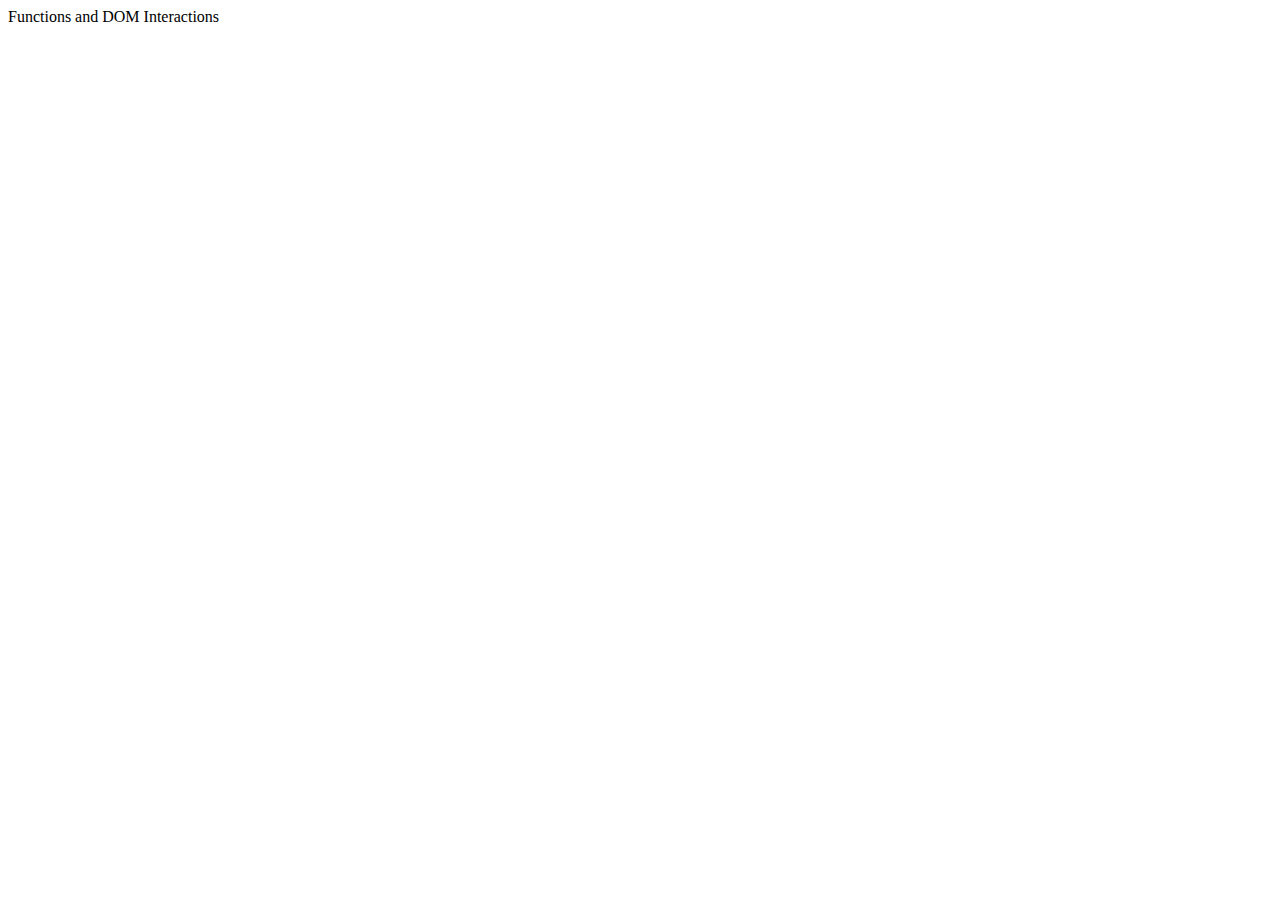
<file: index.html>
<!DOCTYPE html>
<html lang="en">
  <head>
    <meta charset="UTF-8" />
    <meta http-equiv="X-UA-Compatible" content="IE=edge" />
    <meta name="viewport" content="width=device-width, initial-scale=1.0" />
    <title>Functions and DOM Interactions</title>
  </head>
  <body>
    <div>Functions and DOM Interactions</div>
  </body>

  <script src="./script.js"></script>
</html>
</file>
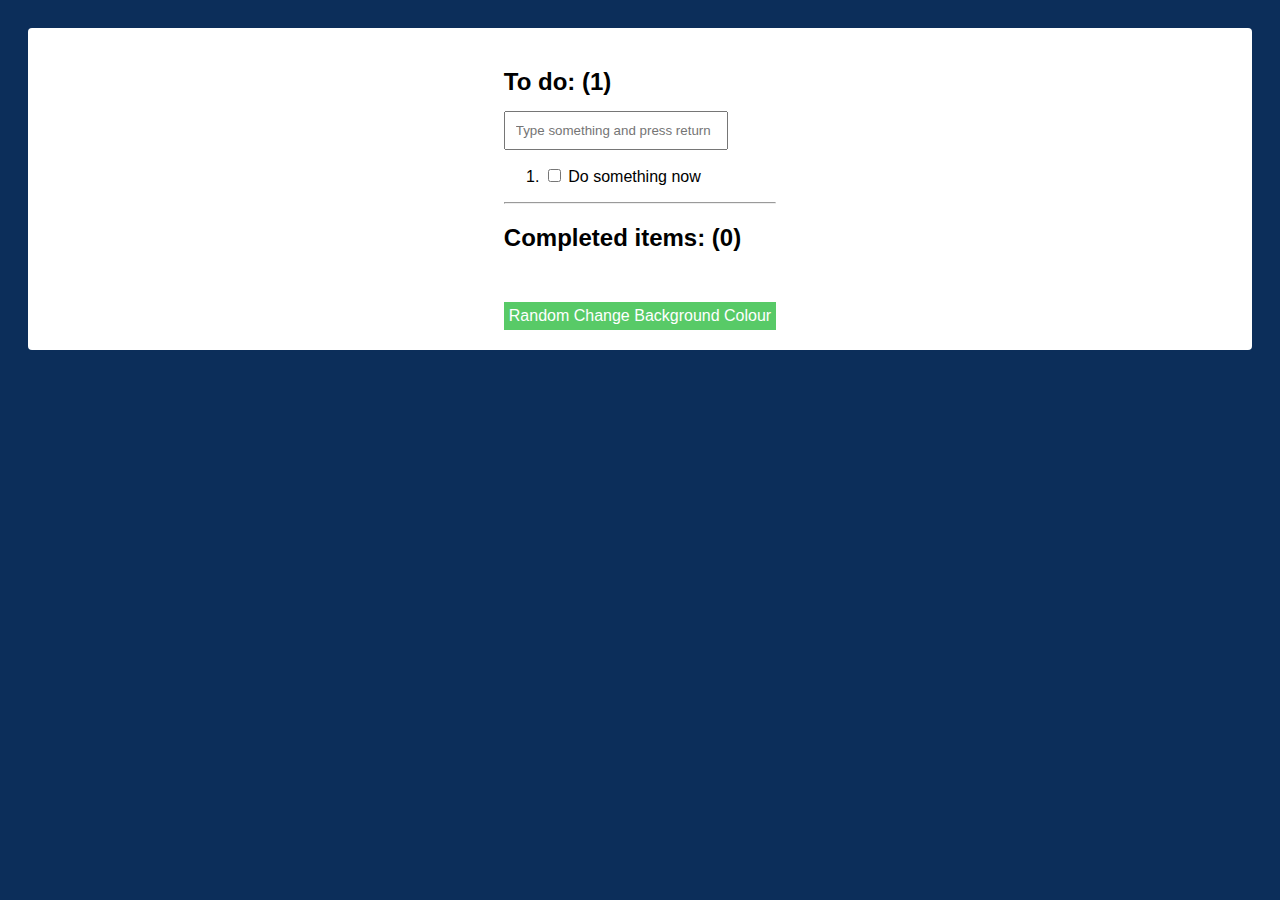
<file: todo.html>
<!DOCTYPE html>
<html lang="en">
  <head>
    <meta charset="UTF-8" />
    <meta http-equiv="X-UA-Compatible" content="IE=edge" />
    <meta name="viewport" content="width=device-width, initial-scale=1.0" />
    <link rel="stylesheet" href="./todo.css" />
    <title>DOM Manipulation || Simple Todo App</title>
  </head>
  <body>
    <div class="app">
      <div>
        <h2>To do: (<span id="todo-count">1</span>)</h2>
        <input
          id="text-input"
          type="text"
          placeholder="Type something and press return"
        />
        <ol id="todo-list">
          <li>
            <label>
              <input type="checkbox" />
              <span>Do something now</span>
              <a href="#" class="remove">Remove</a>
            </label>
          </li>
        </ol>
        <hr />
        <h2>Completed items: <span id="completed-count">(0)</span></h2>

        <div class="change-bg-color">Random Change Background Colour</div>
      </div>
    </div>
  </body>

  <script src="./todo.js"></script>
</html>
</file>
<file: todo.css>
body {
  background: #0c2e5a;
  padding: 20px;
  font-family: Helvetica;
}

.app {
  background: #fff;
  border-radius: 4px;
  padding: 20px;

  display: flex;
  justify-content: center;
  transition: all 0.2s;
}

.change-bg-color {
  margin-top: 50px;
  background:rgb(88, 202, 103);
  color: #fff;
  padding: 5px;
  text-align: center;
  cursor: pointer;
}

li {
  margin: 8px 0;
}

h2 {
  font-weight: bold;
  margin-bottom: 15px;
}

del {
  color: rgba(0, 0, 0, 0.3);
}

input[type="text"] {
  padding: 10px;
  width: 200px;
}

label .remove {
  display: none;
  color: red;
}

label:hover .remove {
  display: inline-block;
  margin-left: 10px;
  color: red;
  opacity: 0.5;
}

a {
  text-decoration: none;
  color: black;
}
</file>
